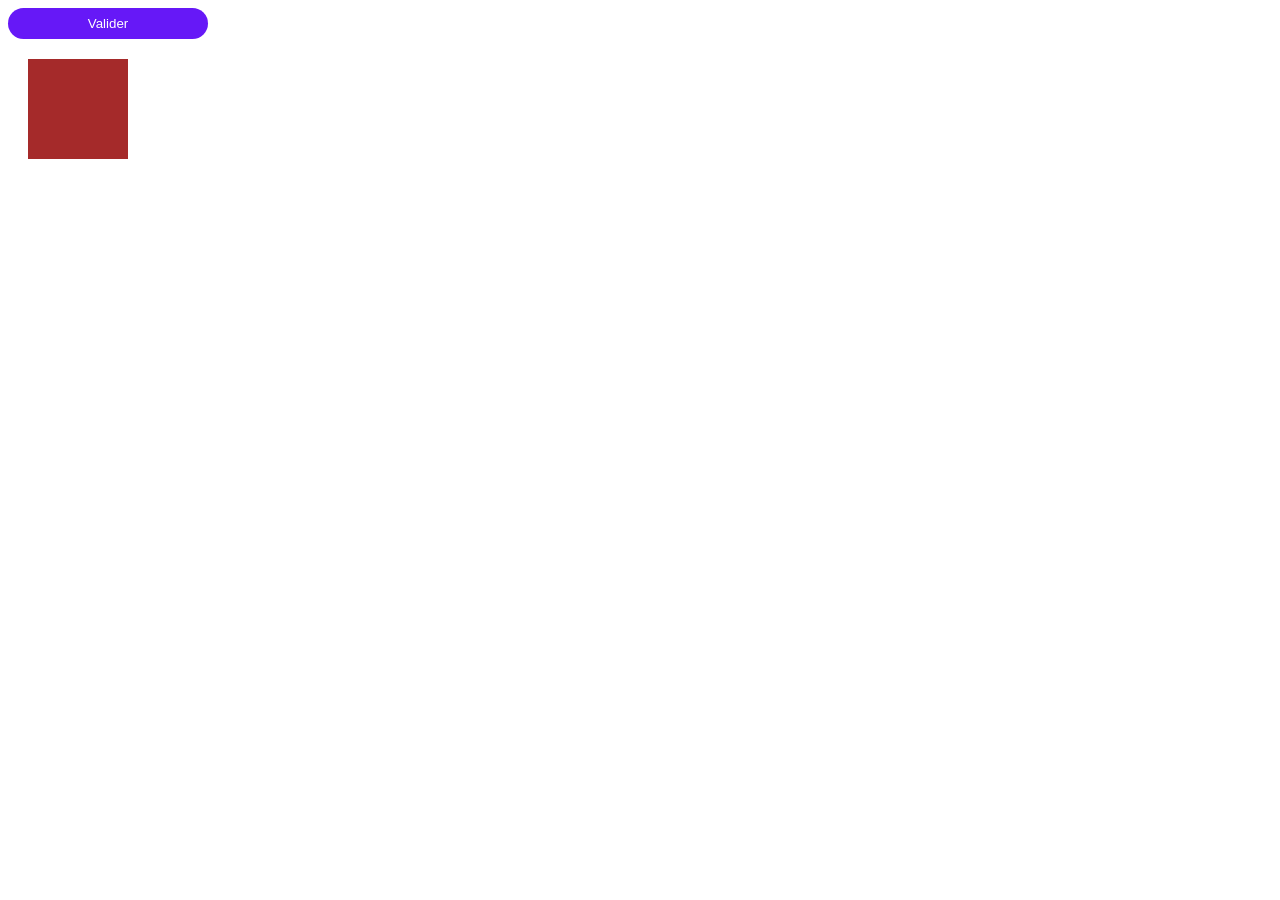
<file: animation.html>
<!doctype html>
<html lang="fr">
  <head>
    <meta charset="UTF-8" />
    <meta name="viewport" content="width=device-width, initial-scale=1.0" />
    <title>Transition & Animations</title>
    <link rel="stylesheet" href="animation.css" />
  </head>
  <body>
    <button>Valider</button>
    <div class="card"></div>
  </body>
</html>
</file>
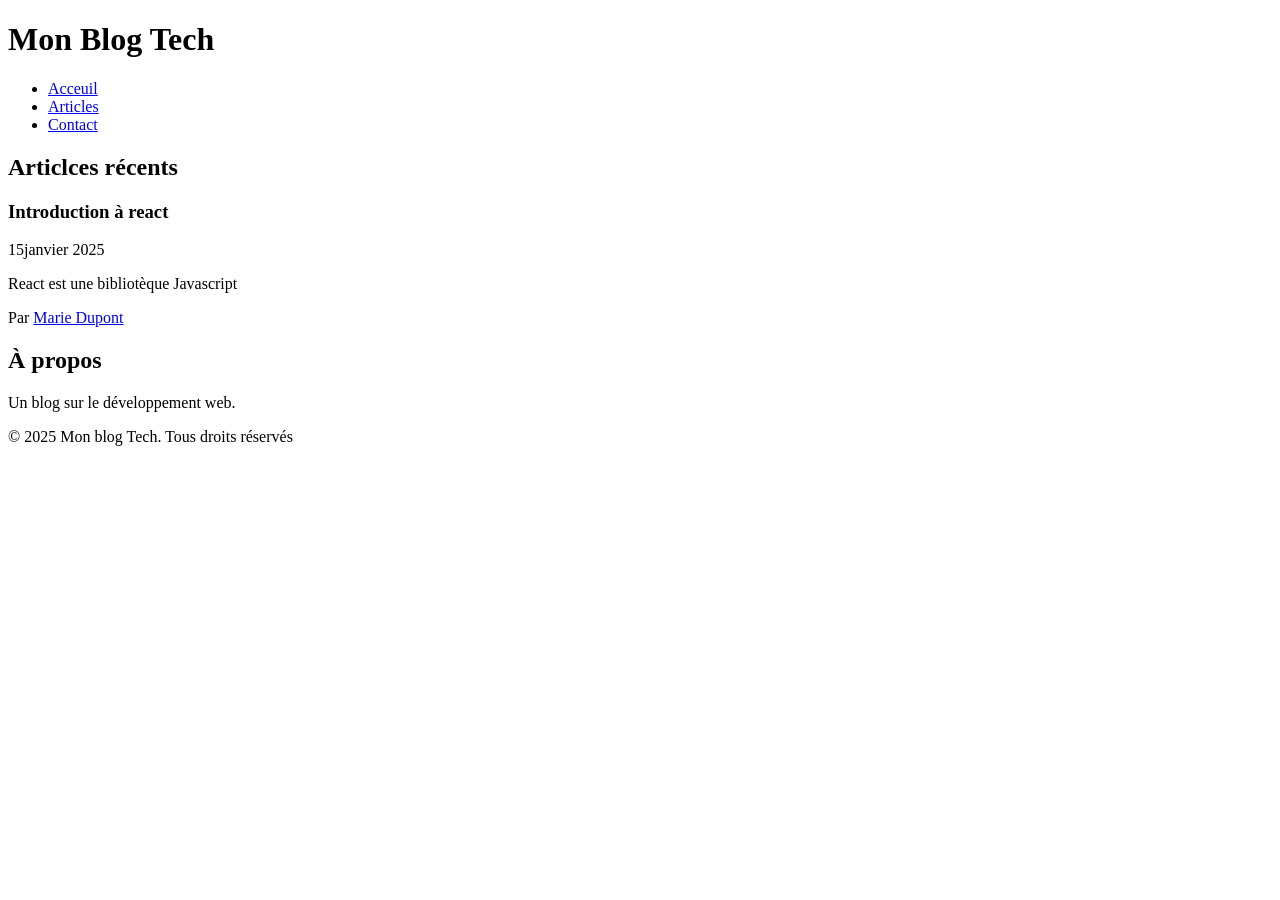
<file: blog.html>
<!doctype html>
<html lang="fr">
  <head>
    <meta charset="UTF-8" />
    <meta name="viewport" content="width=device-width, initial-scale=1.0" />
    <title>Document</title>
  </head>
  <body>
    <header>
      <h1>Mon Blog Tech</h1>
      <nav>
        <ul>
          <li><a href="/">Acceuil</a></li>
          <li><a href="/articles">Articles</a></li>
          <li><a href="/contact">Contact</a></li>
        </ul>
      </nav>
    </header>

    <main>
      <section>
        <h2>Articlces récents</h2>
        <article>
          <header>
            <h3>Introduction à react</h3>
            <time datetime="2025-01-15">15janvier 2025</time>
          </header>
          <p>React est une bibliotèque Javascript</p>
          <footer>
            <adress>
              Par <a href="mailto:auteur@blog.com">Marie Dupont</a>
            </adress>
          </footer>
        </article>
      </section>

      <aside>
        <h2>À propos</h2>
        <p>Un blog sur le développement web.</p>
      </aside>
    </main>
    <footer>
      <p>&copy; 2025 Mon blog Tech. Tous droits réservés</p>
    </footer>
  </body>
</html>
</file>
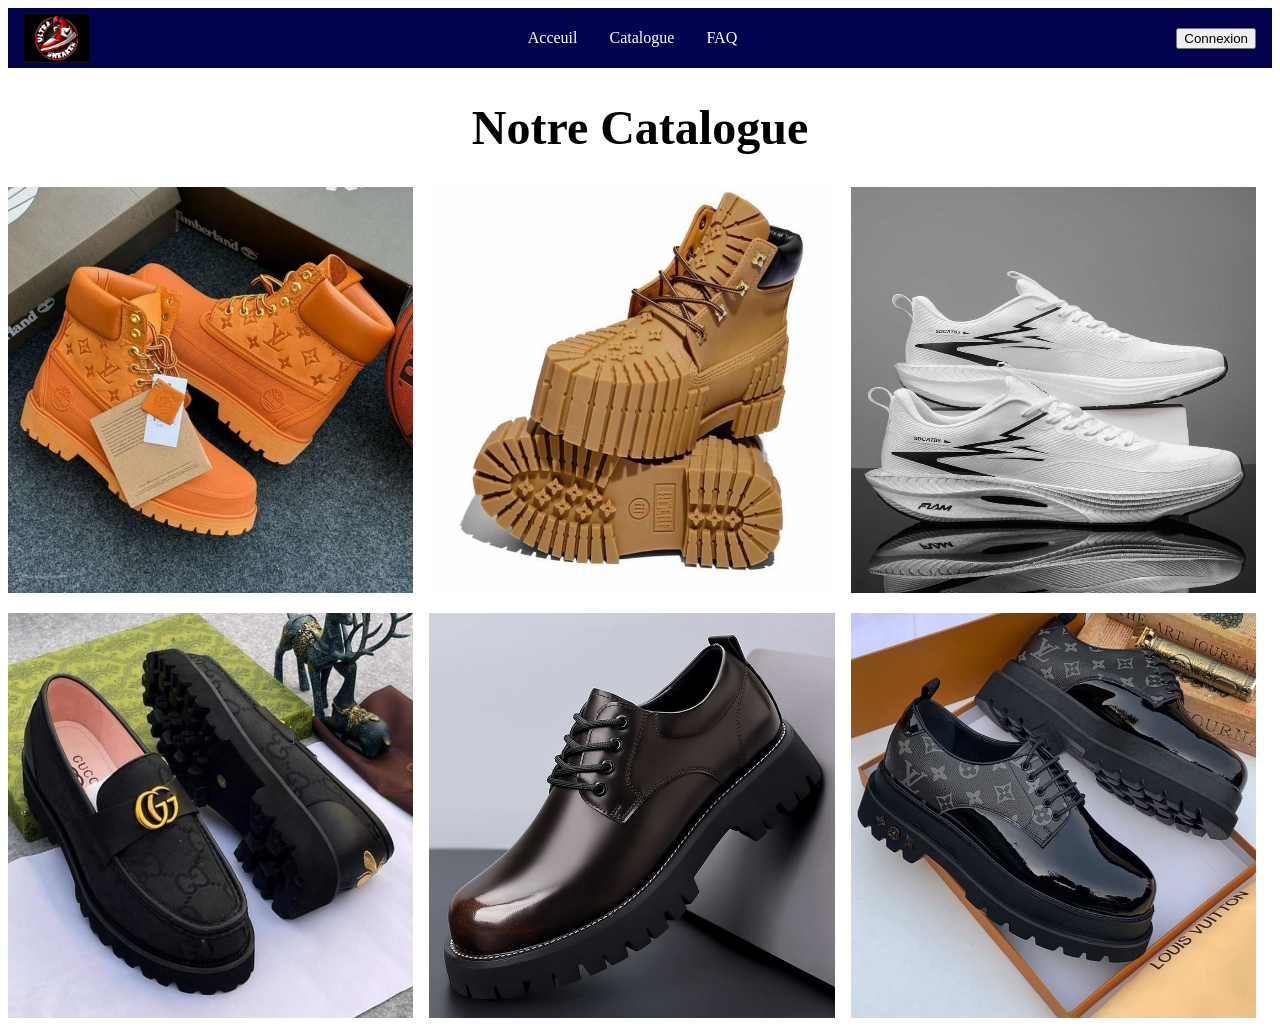
<file: catalog.html>
<!doctype html>
<html lang="fr">
  <head>
    <meta charset="UTF-8" />
    <meta name="viewport" content="width=device-width, initial-scale=1.0" />
    <title>Catalogue</title>
  </head>
  <link rel="stylesheet" href="catalog.css" />
  <body>
    <header>
      <img src="images/logo-chaussures.jpg" alt="logo" height="50px" />
      <nav>
        <a href="">Acceuil</a><a href="">Catalogue</a><a href="">FAQ</a>
      </nav>
      <button>Connexion</button>
    </header>
    <h1>Notre Catalogue</h1>
    <div class="grille">
      <div class="carte">
        <img
          src="images/chaussure 1.jpg"
          alt="chaussure 1"
          width="100%"
          height="100%"
        />
      </div>
      <div class="carte">
        <img
          src="images/chaussure 2.jpg"
          alt="chaussure 2"
          width="100%"
          height="100%"
        />
      </div>
      <div class="carte">
        <img
          src="images/chaussure 3.jpg"
          alt="chaussure 3"
          width="100%"
          height="100%"
        />
      </div>
      <div class="carte">
        <img
          src="images/chaussure 4.jpg"
          alt="chaussure 4"
          width="100%"
          height="100%"
        />
      </div>
      <div class="carte">
        <img
          src="images/chaussure 5.jpg"
          alt="chaussure 5"
          width="100%"
          height="100%"
        />
      </div>
      <div class="carte">
        <img
          src="images/chaussure 6.jpg"
          alt="chaussure 6"
          width="100%"
          height="100%"
        />
      </div>
    </div>
  </body>
</html>
</file>
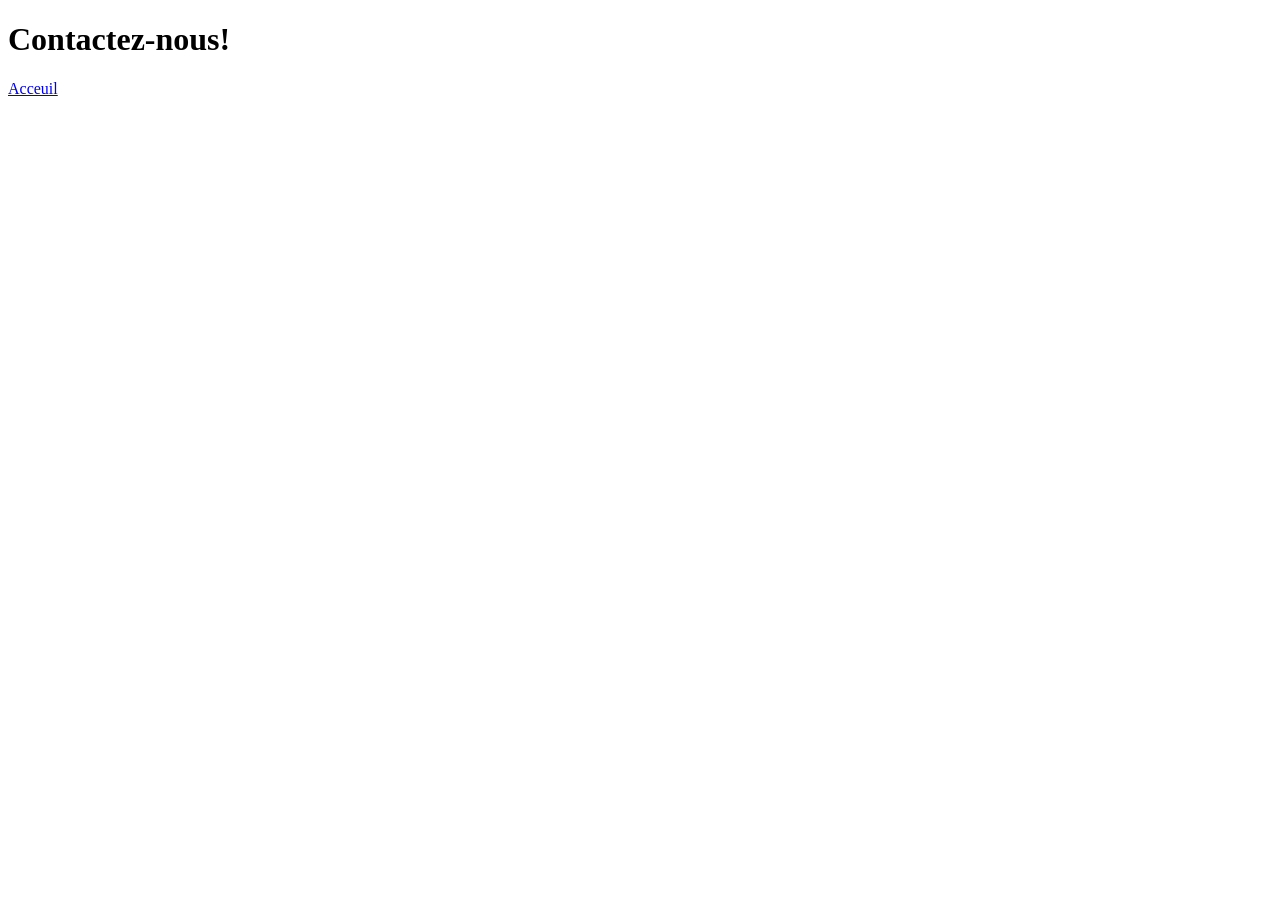
<file: contact.html>
<!doctype html>
<html lang="fr">
  <head>
    <meta charset="UTF-8" />
    <meta name="viewport" content="width=device-width, initial-scale=1.0" />
    <title>Contact</title>
  </head>
  <body>
    <h1>Contactez-nous!</h1>
    <a href="index.html">Acceuil</a>
  </body>
</html>
</file>
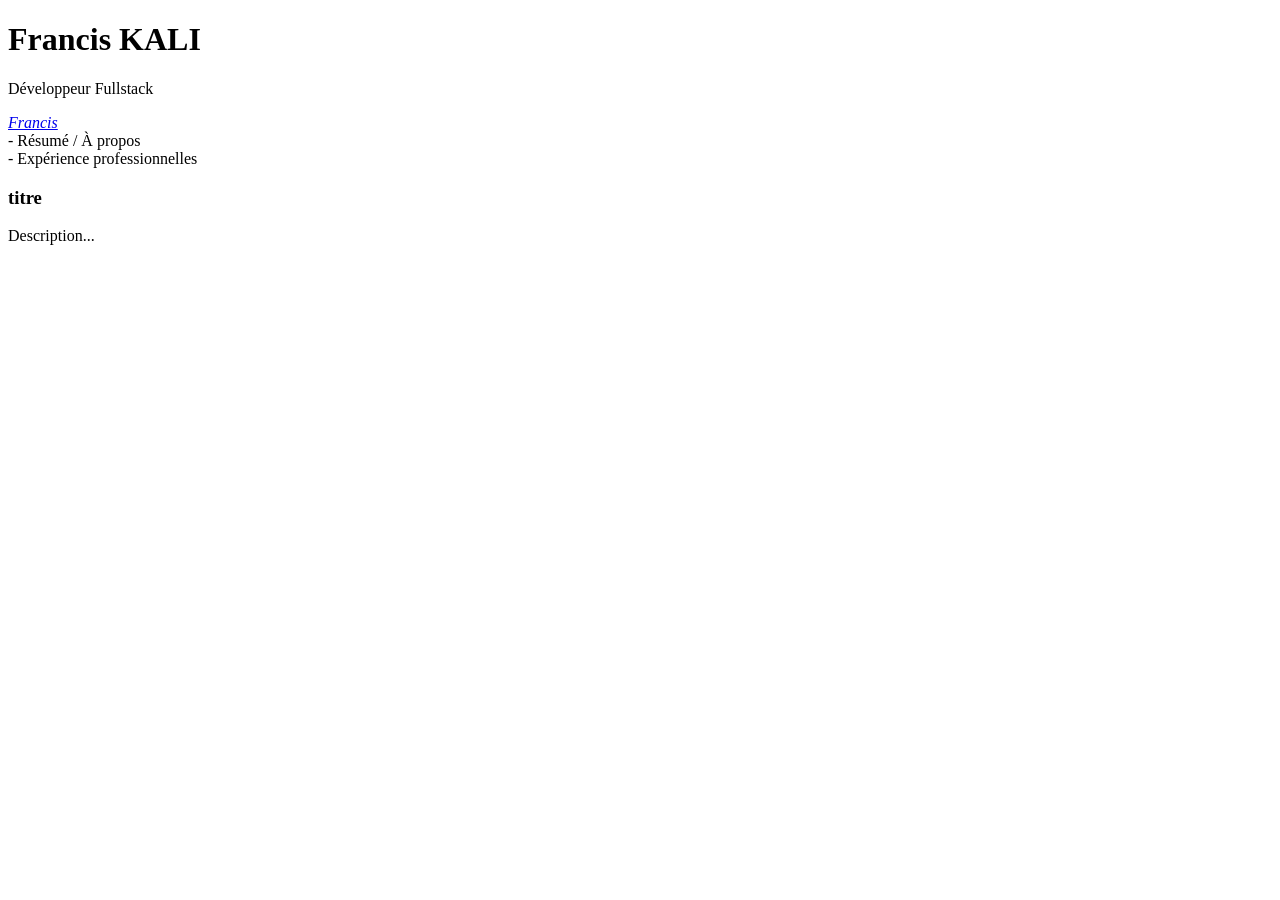
<file: cv.html>
<!doctype html>
<html lang="fr">
  <head>
    <meta charset="UTF-8" />
    <meta name="viewport" content="width=, initial-scale=1.0" />
    <title>curriculum vitae</title>
  </head>
  <body>
    <header>
      <h1>Francis KALI</h1>
      <p>Développeur Fullstack</p>
      <address>
        <a href="mailto:kalifrancis1709@gmail.com">Francis</a>
      </address>
    </header>
    <main>
      <section id="résumé">- Résumé / À propos</section>
      <section id="experience">
        - Expérience professionnelles
        <article>
          <header>
            <h1>titre</h1>
            <time datetime=""></time>
          </header>
          <p>Description...</p>
        </article>
      </section>
      <section id="formation">
        <article></article>
      </section>
      <section id="competences">
        <article></article>
      </section>
      <section id="projects">
        <article></article>
      </section>
      <section id="langues">
          <article></article>
        </section>
    </main>
    <footer></footer>
  </body>
</html>
</file>
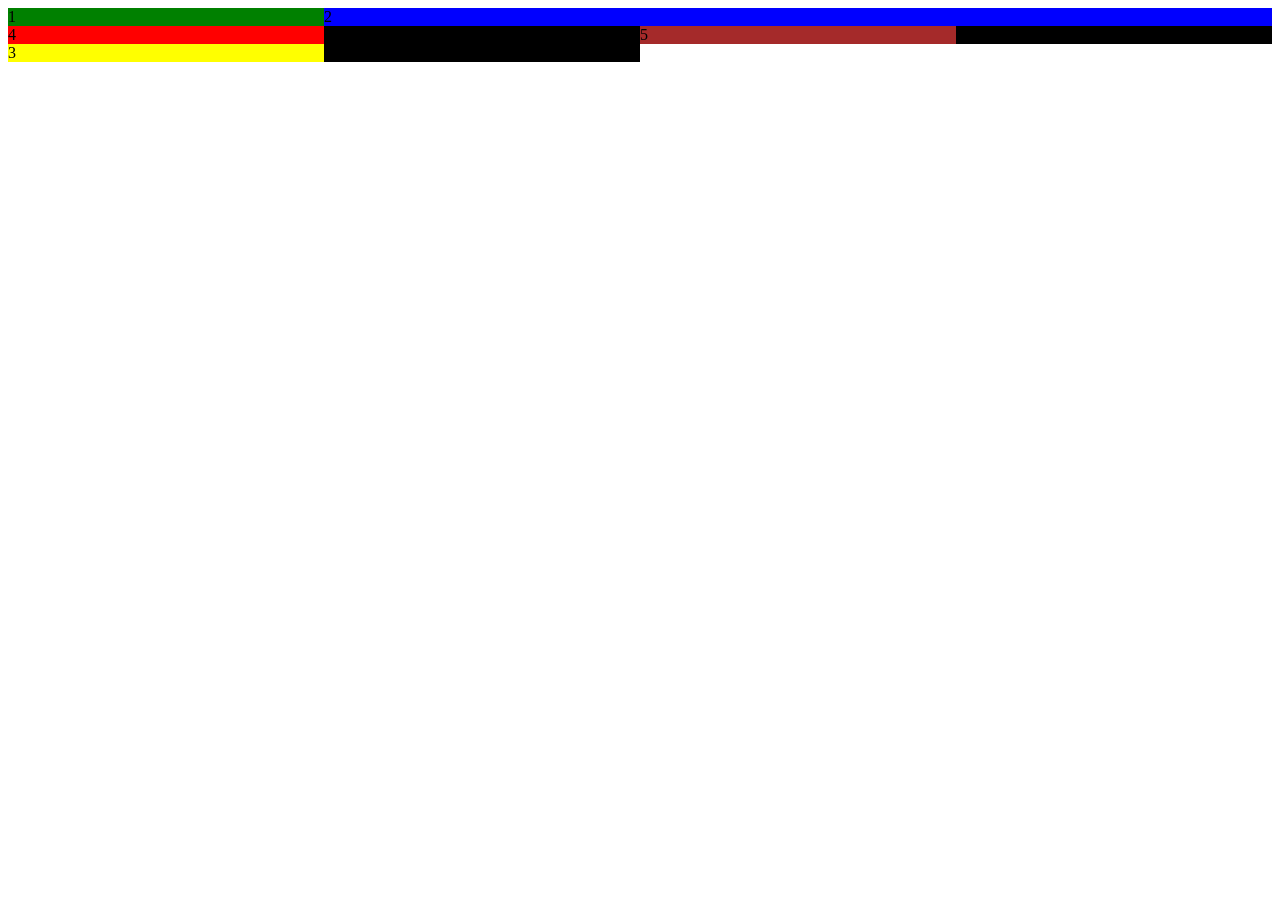
<file: grid.html>
<!doctype html>
<html lang="fr">
  <head>
    <meta charset="UTF-8" />
    <meta name="viewport" content="width=device-width, initial-scale=1.0" />
    <title>Document</title>
    <link rel="stylesheet" href="grid.css" />
  </head>
  <body>
    <div class="container">
      <div class="child" style="background-color: green">1</div>
      <div class="child" id="element-2" style="background-color: blue">2</div>
      <div class="child" style="background-color: red">4</div>
      <div class="child" style="background-color: black">6</div>
      <div class="child" style="background-color: brown">5</div>
      <div class="child" style="background-color: black">6</div>
      <div class="child" style="background-color: yellow">3</div>
      <div class="child" style="background-color: black">6</div>
    </div>
  </body>
</html>
</file>
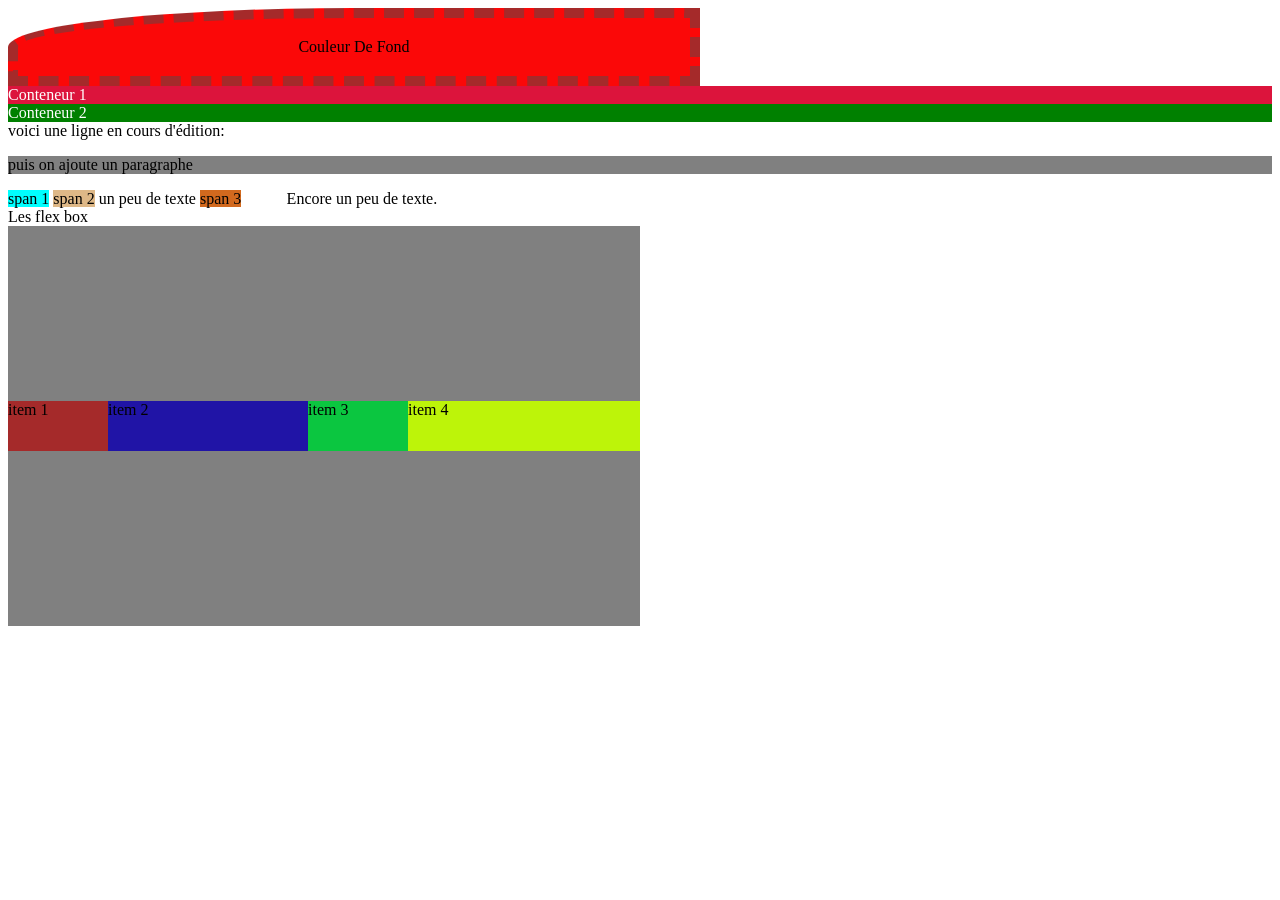
<file: test-css.html>
<!doctype html>
<html lang="fr">
  <head>
    <meta charset="UTF-8" />
    <meta name="viewport" content="width=device-width, initial-scale=1.0" />
    <title>Découverte du CSS</title>
    <link rel="stylesheet" href="style.css" />
    <style>
      p {
        background-color: yellow;
      }
    </style>
  </head>
  <body>
    <div
      style="
        background-color:#fb0808;
        text-align: center;
        text-transform: capitalize;
        padding: 20px;
        /* border-width: 10px;
        border-color: brown;
        border-style: dashed;
        width: 50%; */
        border: 10px dashed #a52a2a;
        width: 50%;
        border-top-left-radius: 50%;
      "
    >
      Couleur de fond
    </div>
    <div style="background-color: crimson; color: white">Conteneur 1</div>
    <div style="background-color: green; color: white">Conteneur 2</div>
    voici une ligne en cours d'édition:
    <p style="background-color: gray">puis on ajoute un paragraphe</p>
    <span style="background-color: aqua">span 1</span>
    <span style="background-color: burlywood">span 2</span>
    un peu de texte <span style="background-color: chocolate">span 3</span>
    <span style="display: none">span 4</span>
    <span style="visibility: hidden">span 5</span>Encore un peu de texte.
    <div>Les flex box</div>
    <div
      style="
        width: 50%;
        height: 400px;
        background-color: gray;
        display: flex;
        flex-direction: row;
        justify-content: space-around;
        align-items: center;
        flex-wrap: wrap;
      "
    >
      <div
        style="
          background-color: #a52a2a;
          width: 100px;
          height: 50px;
          flex-shrink: 1;
        "
      >
        item 1
      </div>
      <div
        style="
          background-color: #2014a6;
          width: 200px;
          height: 50px;
          flex-shrink: 0;
        "
      >
        item 2
      </div>
      <div style="background-color: #0bc640; width: 100px; height: 50px">
        item 3
      </div>
      <div
        style="
          background-color: #bdf409;
          width: 100px;
          height: 50px;
          flex-grow: 1;
        "
      >
        item 4
      </div>
    </div>
  </body>
</html>
</file>
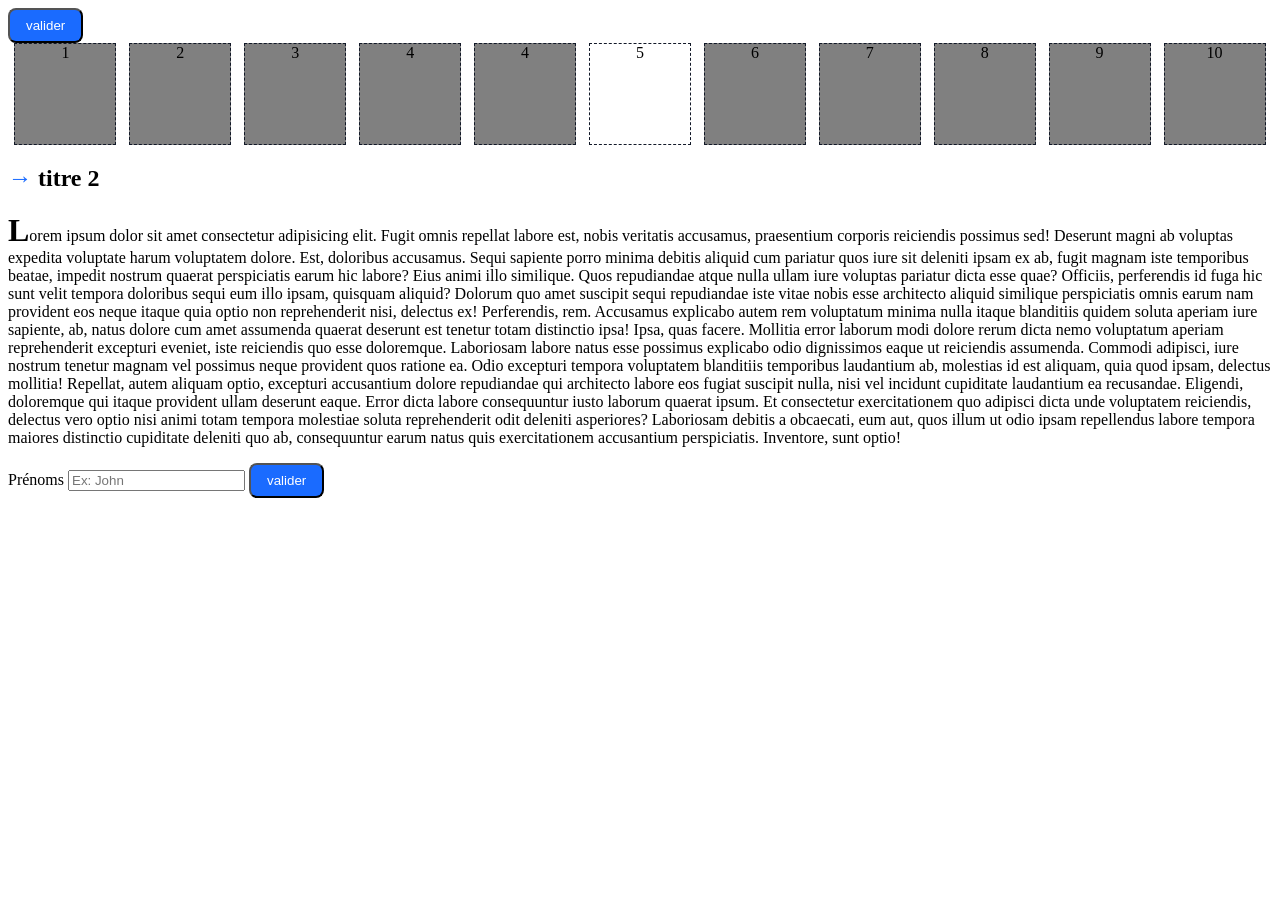
<file: variables.html>
<!doctype html>
<html lang="fr">
  <head>
    <meta charset="UTF-8" />
    <meta name="viewport" content="width=device-width, initial-scale=1.0" />
    <title>Document</title>
  </head>
  <link rel="stylesheet" href="variables.css" />
  <body>
    <button>valider</button>
    <div class="container">
      <div class="card">1</div>
      <div class="card">2</div>
      <div class="card">3</div>
      <div class="card">4</div>
      <div class="card">4</div>
      <div class="card exclu">5</div>
      <div class="card">6</div>
      <div class="card">7</div>
      <div class="card">8</div>
      <div class="card">9</div>
      <div class="card">10</div>
    </div>

    <div>
      <h2>titre 2</h2>
    </div>

    <p>
      Lorem ipsum dolor sit amet consectetur adipisicing elit. Fugit omnis
      repellat labore est, nobis veritatis accusamus, praesentium corporis
      reiciendis possimus sed! Deserunt magni ab voluptas expedita voluptate
      harum voluptatem dolore. Est, doloribus accusamus. Sequi sapiente porro
      minima debitis aliquid cum pariatur quos iure sit deleniti ipsam ex ab,
      fugit magnam iste temporibus beatae, impedit nostrum quaerat perspiciatis
      earum hic labore? Eius animi illo similique. Quos repudiandae atque nulla
      ullam iure voluptas pariatur dicta esse quae? Officiis, perferendis id
      fuga hic sunt velit tempora doloribus sequi eum illo ipsam, quisquam
      aliquid? Dolorum quo amet suscipit sequi repudiandae iste vitae nobis esse
      architecto aliquid similique perspiciatis omnis earum nam provident eos
      neque itaque quia optio non reprehenderit nisi, delectus ex! Perferendis,
      rem. Accusamus explicabo autem rem voluptatum minima nulla itaque
      blanditiis quidem soluta aperiam iure sapiente, ab, natus dolore cum amet
      assumenda quaerat deserunt est tenetur totam distinctio ipsa! Ipsa, quas
      facere. Mollitia error laborum modi dolore rerum dicta nemo voluptatum
      aperiam reprehenderit excepturi eveniet, iste reiciendis quo esse
      doloremque. Laboriosam labore natus esse possimus explicabo odio
      dignissimos eaque ut reiciendis assumenda. Commodi adipisci, iure nostrum
      tenetur magnam vel possimus neque provident quos ratione ea. Odio
      excepturi tempora voluptatem blanditiis temporibus laudantium ab,
      molestias id est aliquam, quia quod ipsam, delectus mollitia! Repellat,
      autem aliquam optio, excepturi accusantium dolore repudiandae qui
      architecto labore eos fugiat suscipit nulla, nisi vel incidunt cupiditate
      laudantium ea recusandae. Eligendi, doloremque qui itaque provident ullam
      deserunt eaque. Error dicta labore consequuntur iusto laborum quaerat
      ipsum. Et consectetur exercitationem quo adipisci dicta unde voluptatem
      reiciendis, delectus vero optio nisi animi totam tempora molestiae soluta
      reprehenderit odit deleniti asperiores? Laboriosam debitis a obcaecati,
      eum aut, quos illum ut odio ipsam repellendus labore tempora maiores
      distinctio cupiditate deleniti quo ab, consequuntur earum natus quis
      exercitationem accusantium perspiciatis. Inventore, sunt optio!
    </p>

    <form action="get">
      <label for="lastname">Prénoms</label>
      <input type="text" id="lastname" name="lastname" placeholder="Ex: John" />
      <button type="submit">valider</button>
    </form>
  </body>
</html>
</file>
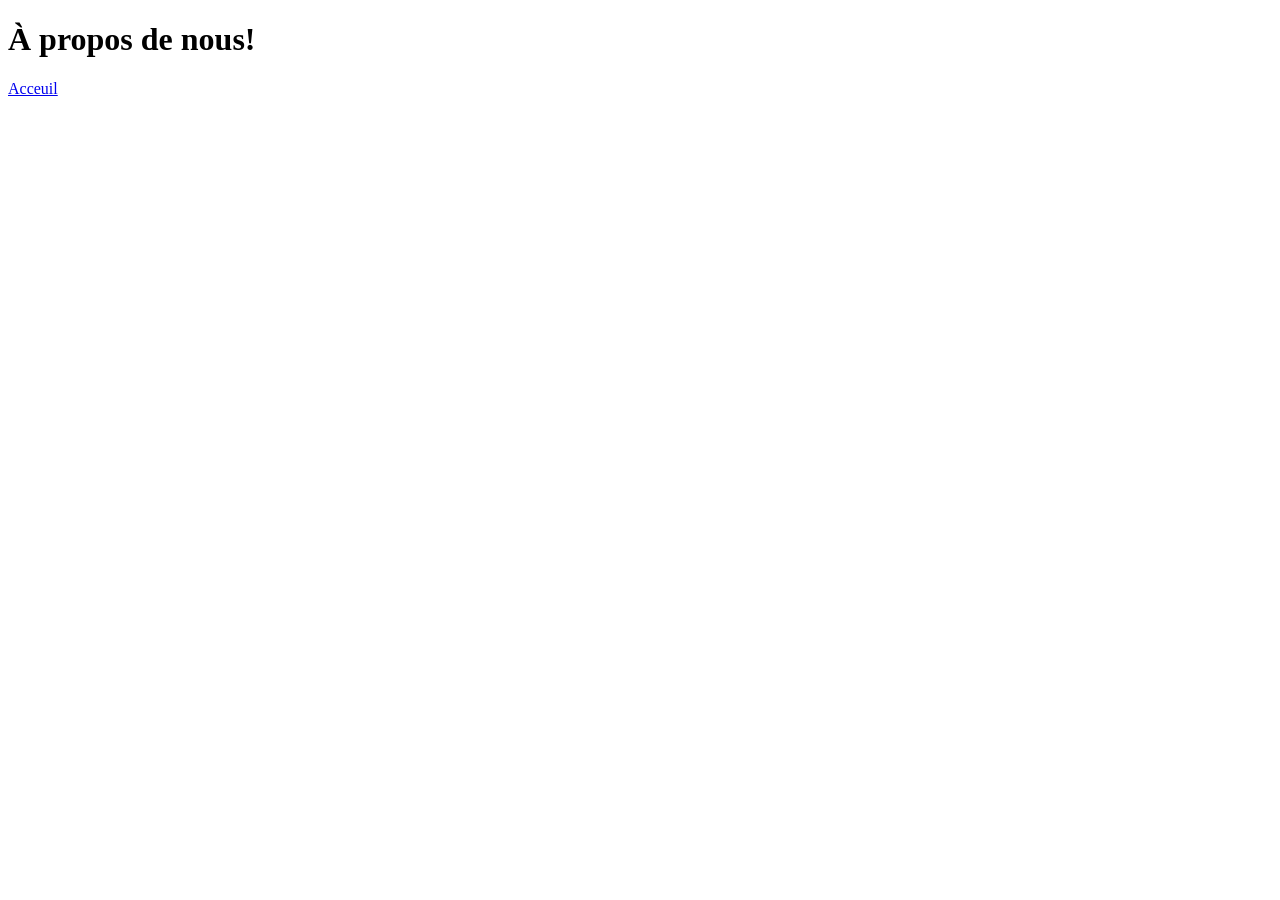
<file: pages/about.html>
<!doctype html>
<html lang="fr">
  <head>
    <meta charset="UTF-8" />
    <meta name="viewport" content="width=device-width, initial-scale=1.0" />
    <title>À propos</title>
  </head>
  <body>
    <h1>À propos de nous!</h1>
    <a href="../index.html">Acceuil</a>
  </body>
</html>
</file>
<file: animation.css>
:root {
  --couleur-primaire: #6618f7;
}

button {
  background-color: var(--couleur-primaire);
  border: none;
  color: white;
  padding: 8px;
  border-radius: 20px;
  width: 200px;
  transition:
    background-color 5s ease,
    transform 2s ease;
}

button:hover {
  background-color: #89b0f8;
  cursor: pointer;
  transform: scale(1.05);
}

@keyframes apparaitre {
  from {
    opacity: 0;
    transform: translateY(200px);
  }
  to {
    opacity: 1;
    transform: translateY(0);
  }
}

.card {
  height: 100px;
  width: 100px;
  background-color: brown;
  margin: 20px;
  animation: apparaitre 10s ease forwards;
}
</file>
<file: catalog.css>
header {
  display: flex;
  justify-content: space-between;
  align-items: center;
  background-color: rgb(2, 2, 78);
  height: 60px;
  padding-left: 16px;
  padding-right: 16px;
}

a {
  color: white;
  text-decoration: none;
}

h1 {
  text-align: center;
  font-size: 48px;
  font-weight: bold;
  text-shadow: 2 2 rgb(27, 24, 24);
}

nav {
  display: flex;
  gap: 2rem;
}

.grille {
  display: flex;
  flex-wrap: wrap;
  gap: 16px;
}

.carte {
  flex: 0 0 calc(33.33% - 16px);
  aspect-ratio: 1 / 1;
}
</file>
<file: grid.css>
.container {
  display: grid;
  grid-template-columns: 1fr 1fr 1fr 1fr;
  /* grid-template-columns: repeat(auto-fit, minmax(250px, 1fr)); */
  /* grid-template-rows: 100px 1fr auto; */
  /* gap: 24px; */
}
#element-2 {
  /* grid-column: 2 / 5; */
  /* grid-column: 1 / -1; */
  grid-column: span 3;
}
</file>
<file: style.css>
div {
  /* font-size: 48px;
  font-weight: bold;
  color: green; */
}
</file>
<file: variables.css>
:root {
  /* pallette de couleur */
  --couleur-primaire: #1a6bff;
  --couleur-secondaire: #7c3aed;
  --couleur-texte: #111827;
  --couleur-fond: #f9fafb;
  --couleur-bord: #e5e7eb;

  /* typographie */
  --police-principale: arial, sans serif;
  --taille-base: 16px;
  --hauteur-ligne: 1.7;

  /* Espacements */
  --espace-sm: 8px;
  --espace-md: 16px;
  --espace-lg: 24px;
  --espace-xl: 48px;

  /* Bordures */
  --rayon-md: 8px;
  --rayon-lg: 12px;
  --rayon-xl: 16px;
}

/* Utilisation */
button {
  background-color: var(--couleur-primaire);
  padding: var(--espace-sm) var(--espace-md);
  border-radius: var(--rayon-md);
  /* Valeur de secours si la variable n'existe pas */
  color: var(--couleur-accent, #ffffff);
}

button {
  background-color: var(--couleur-primaire);
}

button:hover {
  cursor: pointer;
}

.container {
  display: flex;
  justify-content: space-around;
  flex-wrap: wrap;
}

.card {
  border: 1px dashed #111827;
  width: 100px;
  height: 100px;
  text-align: center;
  vertical-align: center;
}

/* .card:nth-child(even) {
  background-color: brown;
}

.card:nth-child(odd) {
  background-color: violet;
} */

.card:not(.exclu) {
  background-color: gray;
}

h2::before {
  content: "→ ";
  color: var(--couleur-primaire);
}

p::first-letter {
  font-size: 2em;
  font-weight: bold;
  font-family: "Script MT";
}

input::placeholder {
  font-family:
    "Lucida Sans", "Lucida Sans Regular", "Lucida Grande",
    "Lucida Sans Unicode", Geneva, Verdana, sans-serif;
}
</file>
